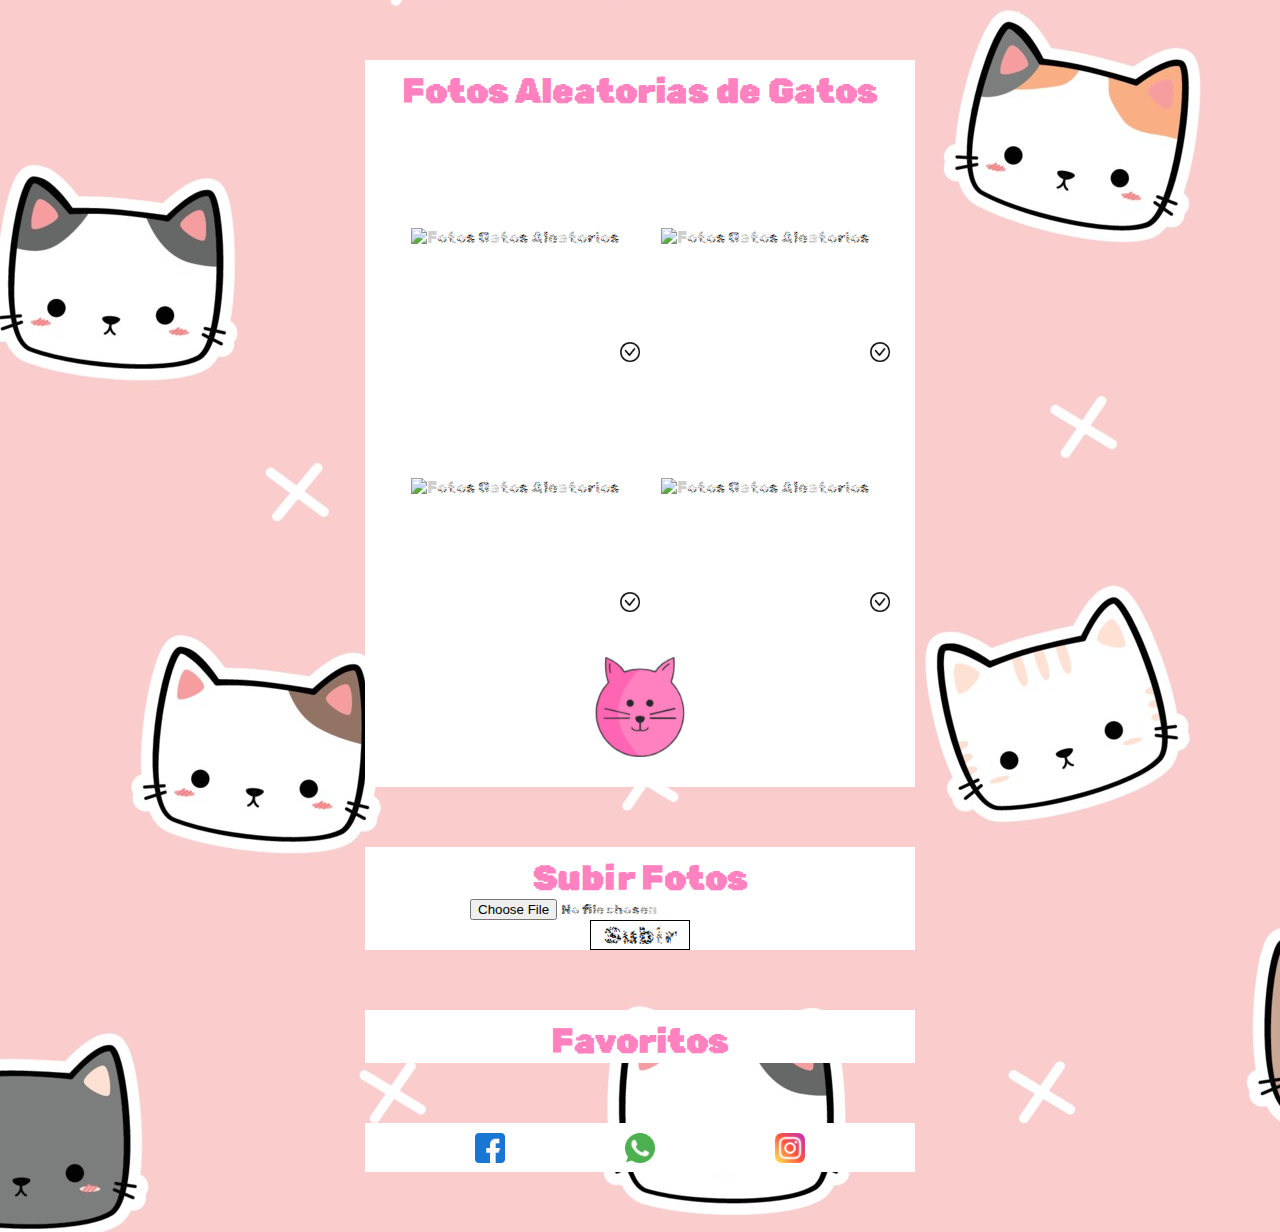
<file: index.html>
<!DOCTYPE html>
<html lang="en">
<head>
    <meta charset="UTF-8">
    <meta http-equiv="X-UA-Compatible" content="IE=edge">
    <meta name="viewport" content="width=device-width, initial-scale=1.0">
    <link
        href="https://fonts.googleapis.com/css2?family=Raleway:wght@100;200;300;400;500;600;700;800;900&family=Rubik+Pixels&display=swap"
        rel="stylesheet">
    <link rel="stylesheet" href="style.css" />
    <link rel="icon" href="Imagen/GRicon.png">
    <title>Fotos Gatos - API REST</title>
</head>
<body>
    <div class="contenedorGeneral">
        <h1>Fotos Aleatorias de Gatos</h1>
        <span id="error"></span>
        <section class="sectionImagen">
            <article class="divImagenAleatoria1">
                <img id="imagenAleatoria1" alt="Fotos Gatos Aleatorios">
                <img src="Imagen/checkIcon.png" id="checkIcon1">
            </article>
            <article class="divImagenAleatoria2">
                <img id="imagenAleatoria2" alt="Fotos Gatos Aleatorios">
                <img src="Imagen/checkIcon.png" id="checkIcon2">
            </article>
            <article class="divImagenAleatoria3">
                <img id="imagenAleatoria3" alt="Fotos Gatos Aleatorios">
                <img src="Imagen/checkIcon.png" id="checkIcon3">
            </article>
            <article class="divImagenAleatoria4">
                <img id="imagenAleatoria4" alt="Fotos Gatos Aleatorios">
                <img src="Imagen/checkIcon.png" id="checkIcon4">
            </article>
        </section>

        <div class="contenedorBoton">
            <img id="botonSiguiente" src="Imagen/catIcon.png">
        </div>
    </div>

    <div class="contenedorGeneral">
        <h2>Subir Fotos</h2>
        <div id="divImagenSubida"></div>
        <form id="subidaFormulario">
            <input id="file" type="file" name="file" />
            <button id="botonSubir" type="button">Subir</button>
        </form>
    </div>

    <div class="contenedorGeneral">
        <h2>Favoritos</h2>
        <section id="sectionImagenFavoritos">
        </section>
    </div>

    <footer>
        <div class="footerContainer">
            <a href="https://www.facebook.com/Gaston.E.Rocha/" target="_blank"><img class="socialMedia"
                    src="Imagen/iconofacebook.png" /></a>
            <a href="https://api.whatsapp.com/send?phone=5493815937820" target="_blank"><img class="socialMedia"
                    src="Imagen/iconowhatsapp.png" /></a>
            <a href="https://www.instagram.com/gastonedgardorocha/" target="_blank"><img class="socialMedia"
                    src="Imagen/iconoinstagram.png" /></a>
        </div>
    </footer>

    <script src="main.js"></script>
</body>

</html>
</file>
<file: style.css>
* {
  margin: 0;
  padding: 0;
  font-family: "Rubik Pixels";
  
}

body {
  background-image: url("Imagen/catBackground.jpg");
  background-repeat: no-repeat;
  background-position: center;
  background-attachment: fixed;
}

body::-webkit-scrollbar {
  width: 10px;
  background-color: white;
}

body::-webkit-scrollbar-thumb {
  background-color: rgb(255, 129, 192);
}

.contenedorGeneral {
  width: 550px;
  height: auto;
  margin: 0 auto;
  background-color: white;
}

h1 {
  margin-top: 60px;
  padding-top: 10px;
  font-size: 35px;
  text-align: center;
  color: rgb(255, 129, 192);
}

h2 {
  font-size: 35px;
  padding-top: 10px;
  text-align: center;
  color: rgb(255, 129, 192);
}

.sectionImagen {
  display: flex;
  align-items: center;
  justify-content: center;
  width: 500px;
  height: 500px;
  margin: 0 auto;
  flex-wrap: wrap;
}

.divImagenAleatoria1,
.divImagenAleatoria2,
.divImagenAleatoria3,
.divImagenAleatoria4 {
  flex-basis: 50%;
  height: 50%;
  box-sizing: border-box;
  display: flex;
  align-items: center;
  justify-content: center;
  padding: 20px;
  position: relative;
}

#imagenAleatoria1,
#imagenAleatoria2,
#imagenAleatoria3,
#imagenAleatoria4 {
  max-width: 100%;
  max-height: 100%;
}

#checkIcon1,
#checkIcon2,
#checkIcon3,
#checkIcon4 {
  width: 20px;
  position: absolute;
  bottom: 0;
  right: 0;
  cursor: pointer;
  transition: transform 0.01s ease-in-out;
}

#checkIcon1:hover,
#checkIcon2:hover,
#checkIcon3:hover,
#checkIcon4:hover {
  border-radius: 50%;
  transform: scale(0.9);
  background-color: rgb(255, 129, 192);
}

.contenedorBoton {
  margin-top: 25px;
  margin-bottom: 60px;
  display: flex;
  align-items: center;
  justify-content: center;
}

#botonSiguiente {
  width: 100px;
  cursor: pointer;
  margin-top: 20px;
  margin-bottom: 30px;
  transition: transform 0.01s ease-in-out;
}

#botonSiguiente:hover {
  transform: scale(0.9);
}

#sectionImagenFavoritos {
  width: 500px;
  margin: 0 auto;
  padding-bottom: 1px;
}

#articleFavorito {
  width: 100%;
  height: 100%;
  margin: 0 auto;
  display: flex;
  justify-content: center;
  align-items: center;
}

#imgFavorito {
  max-width: 500px;
  max-height: 500px;
  margin-top: 60px;
}

#botonBorrar {
  width: 100px;
  height: 30px;
  margin: 0 auto;
  display: flex;
  justify-content: center;
  align-items: center;
  cursor: pointer;
  font-size: 25px;
  color: black;
  border: 1px solid black;
  background-color: white;
  transition: transform 0.01s ease-in-out;
  margin-top: 10px;
  margin-bottom: 30px;
}

#botonBorrar:hover {
  border: none;
  transform: scale(0.9);
  background-color: rgb(255, 129, 192);
}

#divImagenSubida{
  max-width: 500px;
  max-height: 500px;
}

#subidaFormulario {
  margin-bottom: 60px;
}

#file {
  margin: 0 auto;
  display: flex;
  justify-content: center;
  align-items: center;
}

#botonSubir{
  width: 100px;
  height: 30px;
  margin: 0 auto;
  display: flex;
  justify-content: center;
  align-items: center;
  cursor: pointer;
  font-size: 25px;
  color: black;
  border: 1px solid black;
  background-color: white;
  transition: transform 0.01s ease-in-out;
}

#botonSubir:hover {
  border: none;
  transform: scale(0.9);
  background-color: rgb(255, 129, 192);
}

.footerContainer {
  width: 550px;
  margin: 0 auto;
  margin-top: 60px;
  margin-bottom: 60px;
  display: flex;
  align-items: center;
  justify-content: center;
  background-color: white;
}

.socialMedia {
  width: 30px;
  margin-left: 60px;
  margin-right: 60px;
  padding-bottom: 5px;
  padding-top: 10px;
  transition: transform 0.01s ease-in-out;
}

.socialMedia:hover {
  transform: scale(0.9);
}

@media screen and (max-width: 530px) {
  .contenedorGeneral {
    width: 350px;
  }

  h1 {
    margin-bottom: 10px;
  }

  .sectionImagen {
    width: 350px;
    height: 350px;
  }

  .contenedorBoton {
    margin-top: 10px;
  }

  #botonSiguiente {
    width: 100px;
  }

  .socialMedia {
    width: 30px;
    margin-left: 30px;
    margin-right: 30px;
  }
}
</file>
